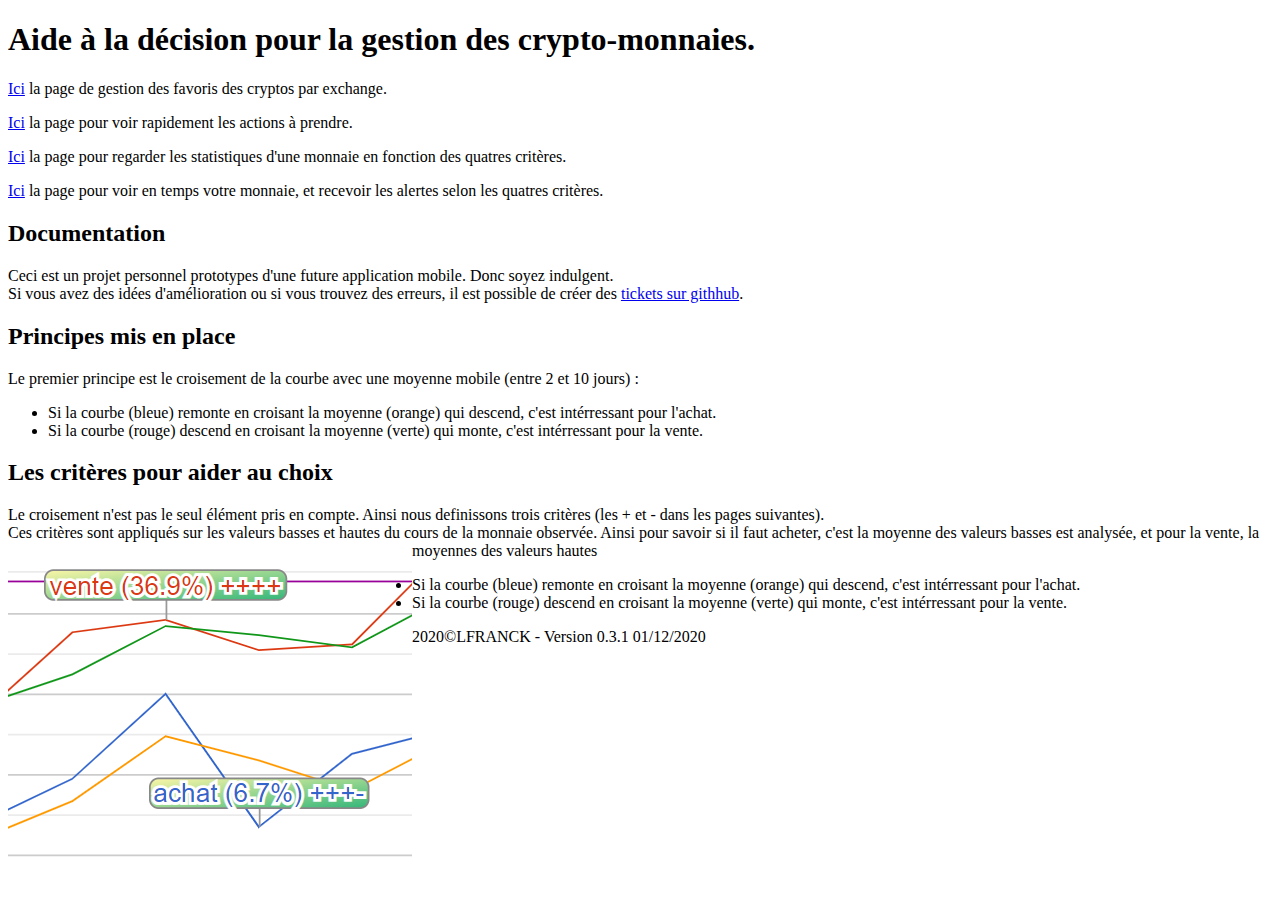
<file: index.html>
<!DOCTYPE html>
<html lang="fr">
<head>
    <title>Cours en temps réel (Prototype)</title>
    <meta http-equiv="content-type" content="text/html; charset=utf-8"/>
    <link rel="apple-touch-icon" sizes="180x180" href="apple-touch-icon.png">
    <link rel="icon" type="image/png" sizes="32x32" href="favicon-32x32.png">
    <link rel="icon" type="image/png" sizes="16x16" href="favicon-16x16.png">
    <link rel="manifest" href="site.webmanifest">
</head>
<body>
<h1>Aide à la décision pour la gestion des crypto-monnaies.</h1>
<p><a href="htmlReadExchange.html">Ici</a> la page de gestion des favoris des cryptos par exchange.</p>
<p><a href="htmlcryptoactions.html">Ici</a> la page pour voir rapidement les actions à prendre.</p>
<p><a href="htmlcryptostats.html">Ici</a> la page pour regarder les statistiques d'une monnaie en fonction des quatres
    critères.</p>
<p><a href="htmlcryptosurvey.html">Ici</a> la page pour voir en temps votre monnaie, et recevoir les alertes selon les
    quatres critères.</p>
<h2>Documentation</h2>
<p>Ceci est un projet personnel prototypes d'une future application mobile. Donc soyez indulgent.<br/>Si vous avez des
    idées d'amélioration ou si vous trouvez des erreurs, il est possible de créer des <a
            href="https://github.com/LFranck/HtlmCryptoSurvey/issues/new">tickets sur githhub</a>.</p>
<h2>Principes mis en place</h2>
<p>Le premier principe est le croisement de la courbe avec une moyenne mobile (entre 2 et 10 jours) :</p>
<ul>
    <li>Si la courbe (bleue) remonte en croisant la moyenne (orange) qui descend, c'est intérressant pour l'achat.</li>
    <li>Si la courbe (rouge) descend en croisant la moyenne (verte) qui monte, c'est intérressant pour la vente.</li>
</ul>

<h2>Les critères pour aider au choix</h2>
<p>Le croisement n'est pas le seul élément pris en compte. Ainsi nous definissons trois critères (les + et - dans
    les pages suivantes).<br/>
    Ces critères sont appliqués sur les valeurs basses et hautes du cours de la monnaie observée. Ainsi pour savoir si
    il faut acheter, c'est la moyenne des valeurs basses est analysée, et pour la vente, la moyennes des valeurs hautes
    <img src="4critères.PNG" style="float:left;" alt="exemple"/></p>
<ul>
    <li>Si la courbe (bleue) remonte en croisant la moyenne (orange) qui descend, c'est intérressant pour l'achat.</li>
    <li>Si la courbe (rouge) descend en croisant la moyenne (verte) qui monte, c'est intérressant pour la vente.</li>
</ul>
<div id="source">2020©LFRANCK - Version 0.3.1 01/12/2020</div>
</body>
</html>
</file>
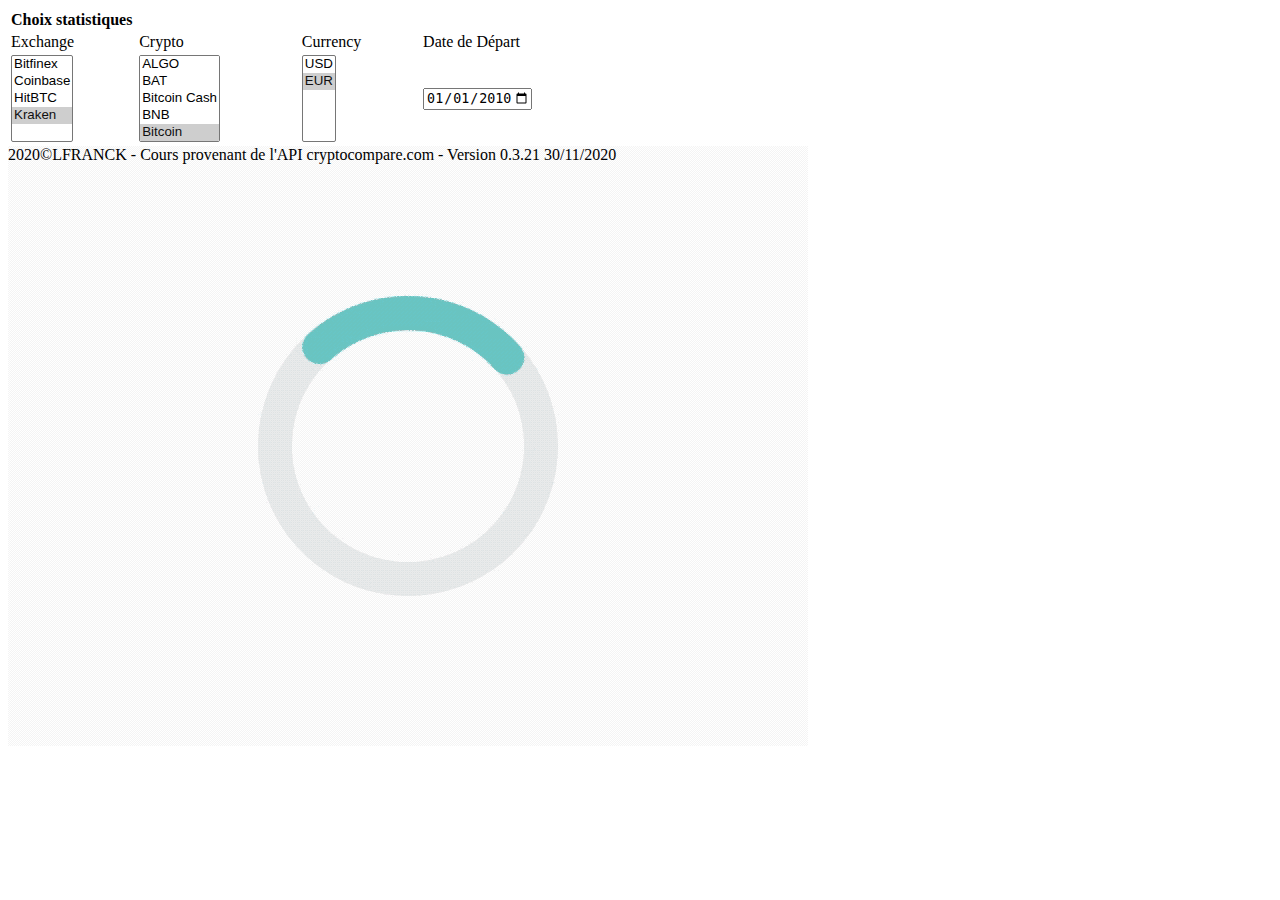
<file: htmlcryptostats.html>
<!DOCTYPE html>
<html lang="fr">
<head>
    <title>Found best parameters (Prototype)</title>
    <meta http-equiv="content-type" content="text/html; charset=utf-8"/>
    <link rel="apple-touch-icon" sizes="180x180" href="apple-touch-icon.png">
    <link rel="icon" type="image/png" sizes="32x32" href="favicon-32x32.png">
    <link rel="icon" type="image/png" sizes="16x16" href="favicon-16x16.png">
    <link rel="manifest" href="site.webmanifest">
    <link rel="stylesheet" href="htmlcryptostats.css" type="text/css" media="screen"/>
    <script type="text/javascript" src="fonctions.js"></script>
    <script type="text/javascript">
        // Paramètres
        var currency, coin, limitPourcent, urlDay;
        var localDays = [], moyHigh = [], moyLow = [];
        var message = "";
        // Gestion interval
        var refreshUrlDay;
        // GetCours
        var jsonDays = [];

         /**
         *
         * @returns {undefined}
         */
        function printArrays() {
            //console.log("printArrays");
            var tripstart = document.getElementById("tripstart").value;
            var nbJoursMax = 10;
            var message = "";
            // Nombre de critères
            for (var nbcriteres = 1; nbcriteres < 4; nbcriteres++) {
                message += "<br /><table class='myOtherTable' width='10%'>";
                message += "<caption>Multiplication avec " + nbcriteres + " / 3 critères vérifiés (nombre d'opération).</caption>";
                message += "<tr><th>Limite\\Moy</th>";
                for (var nbjours = 2; nbjours < nbJoursMax + 1; nbjours++) {
                    message += "<th>" + nbjours + " jours</th>";
                }
                message += "</tr>";
                // Pourcentage limite
                var max = 0;
                var joursmax = 0;
                var pourcentmax = 0;
                for (var pourcent = 1; pourcent < 21; pourcent++) {
                    message += "<tr><th>" + (pourcent * 5) + "%</th>";
                    for (var nbjours = 2; nbjours < nbJoursMax + 1; nbjours++) {
                        var out = {};
                        var result = calcul(jsonDays, tripstart, nbcriteres, pourcent * 5, nbjours, out);
                        message += "<td style='text-align:right'>" + result + "</td>";
                        if (out.total >= max) {
                            pourcentmax = pourcent * 5;
                            joursmax = nbjours;
                            max = out.total;
                        }
                    }
                    message += "</tr>";
                }
                message += "</table><h4>Multiplicateur max = " + max + " ( " + nbcriteres + " critère(s) minimun, moyenne de " + joursmax + " jours , " + pourcentmax + "% minimum pour le mouvement)</h4>";
            }
            return message;
        }

        function getJson2(urlDay, jsonDays) {
            //console.log("getJson2 ->" + urlDay + " = " + jsonDays.length);
            if (jsonDays.length > 0) {
                clearInterval(refreshUrlDay);
                document.getElementById("statresult").innerHTML = printArrays();
                document.getElementById("statresult").style.visibility = "visible";
                document.getElementById("bg_mask").style.visibility = "hidden";
            } else {
                getJson(urlDay, jsonDays);
                refreshUrlDay = setInterval(function () {
                    //console.log("setInterval");
                    getJson2(urlDay, jsonDays);
                }, 5000);
            }
        }

        /**
         * Mets à jours les tableaux contenants les valeurs
         * @returns {undefined}
         */
        function toDo() {
            clearInterval(refreshUrlDay);
            coin = document.getElementById("sbitcoin").value;
            exchange = document.getElementById("exchange").value;
            currency = document.getElementById("scurrency").value;
            document.getElementById("statresult").style.visibility = "hidden";
            document.getElementById("bg_mask").style.visibility = "visible";
            // Annulation des elements précédent
            jsonDays = [];
            // Le cours des derniers jours
            urlDay = constructUrl("histoday", coin, currency, exchange, "allData=true");
            getJson2(urlDay, jsonDays);
        }

        window.onload = function () {
            toDo();
        }
    </script>
</head>
<body>
<table width="50%">
    <tr>
        <th align="left" colspan="4">Choix statistiques</th>
    </tr>
    <tr>
        <td>Exchange</td>
        <td>Crypto</td>
        <td>Currency</td>
        <td>Date de Départ</td>
    </tr>
    <tr>
        <td><select name="exchange" id="exchange" size="5" onChange="toDo();">
            <option value="Bitfinex">Bitfinex</option>
            <option value="Coinbase">Coinbase</option>
            <option value="HitBTC">HitBTC</option>
            <option value="Kraken" selected>Kraken</option>
        </select></td>
        <td><select id="sbitcoin" size="5" onChange="toDo();">
            <option value="ADA">ADA</option>
            <option value="AAVE">AAVE</option>
            <option value="ALGO">ALGO</option>
            <option value="BAT">BAT</option>
            <option value="BCH">Bitcoin Cash</option>
            <option value="BNB">BNB</option>
            <option value="BTC" selected>Bitcoin</option>
            <option value="DASH">Dash</option>
            <option value="DOT">DOT</option>
            <option value="ETC">ETC</option>
            <option value="ETH">Ethereum</option>
            <option value="EOS">EOS</option>
            <option value="ICX">ICX</option>
            <option value="LEND">LEND</option>
            <option value="LINK">Chain Link</option>
            <option value="LTC">LTC</option>
            <option value="QNT">QNT</option>
            <option value="RLC">RLC</option>
            <option value="SXP">SXP</option>
            <option value="TRB">TRB</option>
            <option value="TRX">TRX</option>
            <option value="USDC">USDC</option>
            <option value="USDT">Tehter USD</option>
            <option value="XLM">Lumen</option>
            <option value="XMR">Monero</option>
            <option value="XRP">Ripple</option>
            <option value="XTZ">XTZ</option>
        </select></td>
        <td><select id="scurrency" onChange="toDo();" size="5">
            <option value="USD">USD</option>
            <option value="EUR" selected>EUR</option>
        </select></td>
        <td><input type="date" id="tripstart" name="tripstart" value="2010-01-01" min="2010-01-01"
                                  max="2021-12-31" onchange="toDo();"></td>
    </tr>
</table>
<div id="bg_mask" style="background-position:50px 50px; height:0px; width:0px; visibility:visible"><img
        src="loading.gif"/></div>
<div id="statresult" style="visibility: hidden"></div>
<div id="source">2020©LFRANCK - Cours provenant de l'API cryptocompare.com - Version 0.3.21 30/11/2020</div>
</body>
</html>
</file>
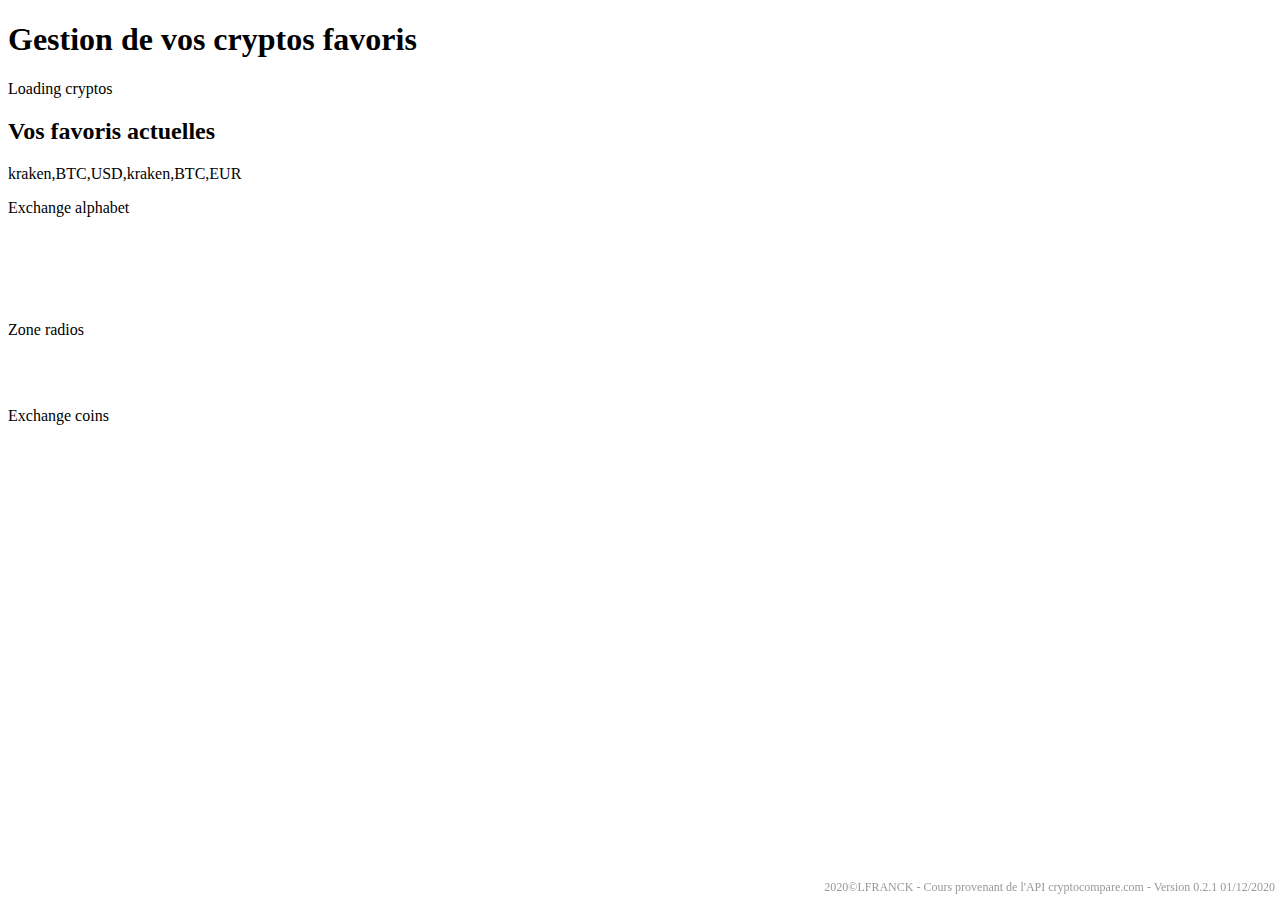
<file: htmlReadExchange.html>
<!DOCTYPE html>
<html lang="fr">
<head>
    <title>GESTION DE VOS CRYPTOS FAVORIES</title>
    <meta http-equiv="content-type" content="text/html; charset=utf-8"/>
    <link rel="apple-touch-icon" sizes="180x180" href="apple-touch-icon.png">
    <link rel="icon" type="image/png" sizes="32x32" href="favicon-32x32.png">
    <link rel="icon" type="image/png" sizes="16x16" href="favicon-16x16.png">
    <link rel="manifest" href="site.webmanifest">
    <link rel="stylesheet" href="htmlReadExchange.css" type="text/css" media="screen"/>
    <script type="text/javascript" src="fonctions.js"></script>
    <script type="text/javascript">
        // Variables globales
        let alpEchSelected;
        let alpCoiSelected;
        let echSelected;
        let coiSelected;
        let arrCoins;
        let arrExchange;

        // Get the modal
        let modal = document.getElementById("myModal");

        // When the user clicks anywhere outside of the modal, close it
        window.onclick = function (event) {
            if (event.target == modal) {
                modal.style.display = "none";
            }
        }

        function setFormBykey(exchange, coin, key) {
            console.log("setFormBykey");
            let $output = "<tr>" +
                "<td>" + exchange + "</td>" +
                "<td>" + coin + "</td>" +
                "<td>" + key + "</td>" +
                "<td><input type=\"number\" min=\"2\" max=\"20\" id=\"snbjr\" value=\"4\" size=\"1\" /></td>" +
                "<td><input type=\"number\" id=\"nbcriteres\" name=\"nbcriteres\" min=\"1\" max=\"3\" size=\"1\" value=\"3\" /></td>" +
                "<td><input type=\"number\" id=\"pccriteres\" name=\"pccriteres\" min=\"5\" max=\"100\" step=\"5\" size=\"2\" value=\"30\" /></td>" +
                "<td><button>Add to favoris</button></td>" +
                "</tr>";
            return $output;
        }

        /**
         * Récupération des données de cours du Bitcoin en temps réel
         * @returns {undefined}
         */
        function getValues(exchange, coin) {
            let url = "https://min-api.cryptocompare.com/data/price?tsyms=USD,EUR";
            url += "&fsym=" + coin;
            url += "&e=" + exchange;
            url += "&rand=" + Math.round(100000 * Math.random());
            url += "&api_key=" + apikey;
            console.log("getValues url=" + url);
            /* Appel AJAX vers cryptocompare.com */
            var ajax = new XMLHttpRequest();
            console.log("getCours : readyState après new : " + ajax.readyState);
            /* Détection de l'avancement de l'appel */
            ajax.onreadystatechange = function () {
                //console.log("getValues : readyState a changé et vaut : " + ajax.readyState)
            }
            /* Détection de la fin de l'appel */
            ajax.onload = function () {
                //console.log("getValues : Appel AJAX terminé");
                //console.log("  status : " + this.status);
                //console.log("  response : " + this.response);
                if (this.status == 200) {
                    /* Le service a bien répondu */
                    try {
                        let jsonCours = JSON.parse(this.response);
                        console.log(jsonCours);
                        if (jsonCours.Response == "Error")
                            document.getElementById("modalcontent").insertAdjacentHTML('beforeend', jsonCours.Message);
                        else {
                            let response = "<table><tr><th>Exchange</th><th>Coin</th><th>Currency</th><th colspan='3'>Proposition</th><th>Validation</th></tr>";
                            response += "<tr><th></th><th></th><th></th><th>Jours</th><th>Critère</th><th>%</th><th></th></tr>";
                            Object.keys(jsonCours).forEach(key => {
                                console.log("getValues -> " + key + " -> " + jsonCours[key] + " " + setFormBykey(exchange, coin, key));
                                response += setFormBykey(exchange, coin, key);
                            });
                            response += "</table>";
                            document.getElementById("modalcontent").insertAdjacentHTML('beforeend', response);

                        }
                    } catch (err) {
                        console.log("getValues : Retour JSON incorrect");
                        return false;
                    }
                } else {
                    document.getElementById("modalcontent").insertAdjacentHTML('beforeend', "NON TROUVE");
                }
            }
            /* Détection du timeout */
            ajax.ontimeout = function () {
                console.log("getValues : Le service n'a pas répondu à temps : nouvel essai dans 5 sec");
                /* Relancer l'appel 5 secondes plus tard */
                setTimeout(function (exchange, coin) {
                    getCryptos(exchange, coin);
                }, 5000);
            }
            /* Préparation de la requête et envoi */
            ajax.open("GET", url, true);
            ajax.timeout = 1000;
            /* Délai d'expiration à 1 seconde */
            ajax.send();
        }

        function onClickCoins(letter) {
            console.log("onClickCoins("+letter+") alpCoiSelected="+alpCoiSelected);
            // Change background
            if(alpCoiSelected!=null) {
                var property = document.getElementById("onClickCoins_"+alpCoiSelected);
                property.style.backgroundColor = "#FFFFFF"
            }
            alpCoiSelected = letter;
            var property = document.getElementById("onClickCoins_"+letter);
            property.style.backgroundColor = "#7FFF00"

            // Creation radiobox
            document.getElementById("selects").innerHTML = "";
            document.getElementById("message").innerHTML = "Select the cryptos you want...";
            Object.keys(arrCoins).forEach(key => {
                //console.log(arrCoins[key].FullName[0] + " -> " + arrCoins[key].FullName);
                let word = arrCoins[key].FullName;
                let url = arrCoins[key].ImageUrl;
                if (testLetter(word, letter)) {
                    let out = createImageElement(word, url, 1);
                    document.getElementById("selects").insertAdjacentHTML('beforeend', out + "");
                }
            })
        }

        function onClickEchange(letter) {
            console.log("onClickEchange("+letter+") alpEchSelected="+alpEchSelected);
            // Change background
            if(alpEchSelected!=null) {
                var property = document.getElementById("onClickEchange_"+alpEchSelected);
                property.style.backgroundColor = "#FFFFFF"
            }
            alpEchSelected = letter;
            var property = document.getElementById("onClickEchange_"+letter);
            property.style.backgroundColor = "#7FFF00"

            // Creation radiobox
            document.getElementById("radios").innerHTML = "";
            document.getElementById("message").innerHTML = "Chose an exchange";
            Object.keys(arrExchange).forEach(key => {
                //console.log(arrExchange[key].InternalName[0] + " -> " + arrExchange[key].InternalName);
                let word = arrExchange[key].InternalName;
                let url = arrExchange[key].LogoUrl;
                if (testLetter(word, letter)) {
                    let out = createImageElement(word, url, 0);
                    document.getElementById("radios").insertAdjacentHTML('beforeend', out + '&nbsp;');
                }
            })
        }

        /**
         *
         */
        function getCryptos(letter) {
            //clear values
            coiSelected = null;

            document.getElementById("selects").innerHTML = "";
            document.getElementById("message").innerHTML = "Loading cryptos";
            let url = "https://min-api.cryptocompare.com/data/all/coinlist?summary=1";
            url += "&rand=" + Math.round(100000 * Math.random());
            url += "&api_key=" + apikey;
            /* Appel AJAX vers cryptocompare.com */
            var ajax = new XMLHttpRequest();
            /* Détection de l'avancement de l'appel */
            ajax.onreadystatechange = function () {
                //console.log("getCryptos : readyState a changé et vaut : " + ajax.readyState)
            }
            /* Détection de la fin de l'appel */
            ajax.onload = function () {
                if (this.status == 200) {
                    /* Le service a bien répondu */
                    try {
                        printAlphabets("alph_coin", "onClickCoins");
                        let json = JSON.parse(this.response);
                        arrCoins = json.Data;
                        onClickCoins("A");
                    } catch (err) {
                        document.getElementById("message").innerHTML = "Erreur sur le chargement des cryptos";
                        console.log("getCryptos : Retour JSON incorrect ->" + err);
                        return false;
                    }
                }
            }
            /* Détection du timeout */
            ajax.ontimeout = function () {
                document.getElementById("message").innerHTML = "Le service n'a pas répondu à temps : nouvel essai dans 5 sec";
                console.log("getCryptos : Le service n'a pas répondu à temps : nouvel essai dans 5 sec");
                /* Relancer l'appel 5 secondes plus tard */
                setTimeout(function () {
                    getCryptos();
                }, 5000);
            }
            /* Préparation de la requête et envoi */
            ajax.open("GET", url, true);
            ajax.timeout = 1000;
            /* Délai d'expiration à 1 seconde */
            ajax.send();
        }

        /**
         *
         */
        function getExchange() {
            //clear values
            echSelected = null;

            let url = "https://min-api.cryptocompare.com/data/exchanges/general";
            url += "?rand=" + Math.round(100000 * Math.random());
            url += "&api_key=" + apikey;
            console.log("getExchange url = " + url);
            /* Appel AJAX vers cryptocompare.com */
            var ajax = new XMLHttpRequest();
            /* Détection de l'avancement de l'appel */
            ajax.onreadystatechange = function () {
                //console.log("getExchange : readyState a changé et vaut : " + ajax.readyState)
            }
            /* Détection de la fin de l'appel */
            ajax.onload = function () {
                if (this.status == 200) {
                    /* Le service a bien répondu */
                    try {
                        printAlphabets("alph_exch", "onClickEchange");
                        let json = JSON.parse(this.response);
                        arrExchange = json.Data;
                        onClickEchange("A");
                    } catch (err) {
                        document.getElementById("message").innerHTML = "Erreur sur le chargement des exchanges";
                        console.log("getExchange : Retour JSON incorrect ->" + err);
                        return false;
                    }
                }
            }
            /* Détection du timeout */
            ajax.ontimeout = function () {
                document.getElementById("message").innerHTML = "Le service n'a pas répondu à temps : nouvel essai dans 5 sec";
                console.log("getExchange : Le service n'a pas répondu à temps : nouvel essai dans 5 sec");
                /* Relancer l'appel 5 secondes plus tard */
                setTimeout(function () {
                    getExchange();
                }, 5000);
            }
            /* Préparation de la requête et envoi */
            ajax.open("GET", url, true);
            ajax.timeout = 1000;
            /* Délai d'expiration à 1 seconde */
            ajax.send();
        }

        /**
         *
         * @param name
         * @param img
         * @returns {string}
         */
        function createImageElement(name, img, target) {
            // Nettoyage du nom : recherche code en parenthèse
            let parenthese = /\((.*?)\)/;
            let tabParenthese = name.split(parenthese);
            let short = name;
            if (tabParenthese.length > 1) {
                short = tabParenthese[1];
            }
            var img = '<img src="https://www.cryptocompare.com' + img + '"' +
                ' width="30"' +
                ' length="30"' +
                ' alt="' + short + "'" +
                ' title="' + name + "'" +
                ' onclick="getCryptos(\'' + short + '\')"' +
                '/>';
            return ' <span id=' + short + ' class="img_unselected" onclick="changeClass( \'' + short + '\', \'' + target + '\' )">' + img + ' ' + name + '</span> ';
        }

        /**
         *
         * @param name
         * @param target
         */
        function changeClass(name, target) {
            console.log("changeClass (" + name + ", " + target + ")");

            if (target == 1) {
                console.log("coiSelected=" + coiSelected);
                if (coiSelected != null && document.getElementById(coiSelected) != null) document.getElementById(coiSelected).className = 'img_unselected';
                if (coiSelected != name) coiSelected = name;
                else {
                    name = null;
                    coiSelected = null;
                }
            } else {
                console.log("echSelected=" + echSelected);
                if (echSelected != null && document.getElementById(echSelected) != null) document.getElementById(echSelected).className = 'img_unselected';
                if (echSelected != name) echSelected = name;
                else {
                    name = null;
                    echSelected = null;
                }
            }
            if (name != null && document.getElementById(name) != null) document.getElementById(name).className = 'img_selected';
            if (echSelected && coiSelected) {
                document.getElementById("modalcontent").innerHTML = "<p>Check " + coiSelected + " in " + echSelected + "</p>";
                getValues(echSelected, coiSelected);
                modal.style.display = "block";
            }
        }

        /**
         *
         * @param target
         * @param get
         */
        function printAlphabets(target, get) {
            //console.log("printAlphabets -> " + target);
            //set the default value of i & j to print A to Z
            let i = 65;
            let j = 91;

            // Set first
            document.getElementById(target).innerHTML = "<button id=\""+get+"_#"+"\" onclick=\"" + get + "('#')\">#</button>";

            //loop through the values from i to j
            for (let k = i; k < j; k++) {
                //convert the char code to string (Alphabets)
                let str = String.fromCharCode(k);
                str = "<button id=\""+get+"_"+str+"\" onclick=\"" + get + "('" + str + "')\">" + str + "</button>";
                //print the result
                document.getElementById(target).insertAdjacentHTML('beforeend', str + " ");
            }
        }

        /**
         *
         */
        window.onload = function () {
            document.getElementById("message").innerHTML = "Load ...";
            // Get the modal
            modal = document.getElementById("myModal");
            getExchange();
            getCryptos();

            let inCookie = [['kraken', 'BTC', 'USD'], ['kraken', 'BTC', 'EUR']];
            setCookie("favoris", inCookie, 1000);
            let outCookie = getCookie("favoris");
            document.getElementById("favoris").innerHTML = outCookie.toString();
        }
    </script>
</head>
<body>
<h1>Gestion de vos cryptos favoris</h1>
<div id="message"><p>Zone message</p></div>
<h2>Vos favoris actuelles</h2>
<div id="favoris"><p>Favoris à afficher</p></div>
<p>Exchange alphabet</p>
<br/><br/>
<div id="alph_exch"></div>
<br/><br/>
<div id="radios"><p>Zone radios</p></div>
<br/><br/>
<p>Exchange coins</p>
<div id="alph_coin"></div>
<div id="selects"><p>Zone selects</p></div>
<div id="container"></div>
<div id="source">2020©LFRANCK - Cours provenant de l'API cryptocompare.com - Version 0.2.1 01/12/2020</div>
<!-- The Modal -->
<div id="myModal" class="modal">
    <!-- Modal content -->
    <div class="modal-content">
        <p id="modalcontent">Some text in the Modal..</p>
    </div>
</div>
</body>
</html>
</file>
<file: htmlcryptostats.css>
.myOtherTable {
    background-color: #FFFFE0;
    border-collapse: collapse;
    color: #000;
    font-size: 13px;
}

.myOtherTable th {
    background-color: #BDB76B;
    color: white;
    width: 40%;
}

.myOtherTable td, .myOtherTable th {
    padding: 4px;
    border: 0;
}

.myOtherTable td {
    border-bottom: 1px dotted #BDB76B;
}
</file>
<file: htmlReadExchange.css>
div#source {
    font-size: 12px;
    color: #999;
    position: fixed;
    bottom: 5px;
    right: 5px;
}

div#info {
    background-color: #eee;
    min-height: 10px;
    padding: 5px;
    margin: 10px;
    font-size: 15px;
}

.img_unselected{ border: 1px solid black; padding: 5px;background-color: #839898; text-wrap:none;}
.img_selected{ border: 1px solid black; padding: 5px;background-color: #cf4444; text-wrap:none;}

/* The Modal (background) */
.modal {
    display: none; /* Hidden by default */
    position: fixed; /* Stay in place */
    z-index: 1; /* Sit on top */
    left: 0;
    top: 0;
    width: 100%; /* Full width */
    height: 100%; /* Full height */
    overflow: auto; /* Enable scroll if needed */
    background-color: rgb(0,0,0); /* Fallback color */
    background-color: rgba(0,0,0,0.4); /* Black w/ opacity */
}

/* Modal Content/Box */
.modal-content {
    background-color: #fefefe;
    margin: 15% auto; /* 15% from the top and centered */
    padding: 20px;
    border: 1px solid #888;
    width: 80%; /* Could be more or less, depending on screen size */
}

/* The Close Button */
.close {
    color: #aaa;
    float: right;
    font-size: 28px;
    font-weight: bold;
}

.close:hover,
.close:focus {
    color: black;
    text-decoration: none;
    cursor: pointer;
}

table, th, td {
    border: 1px solid black;
    border-collapse: collapse;
}
</file>
